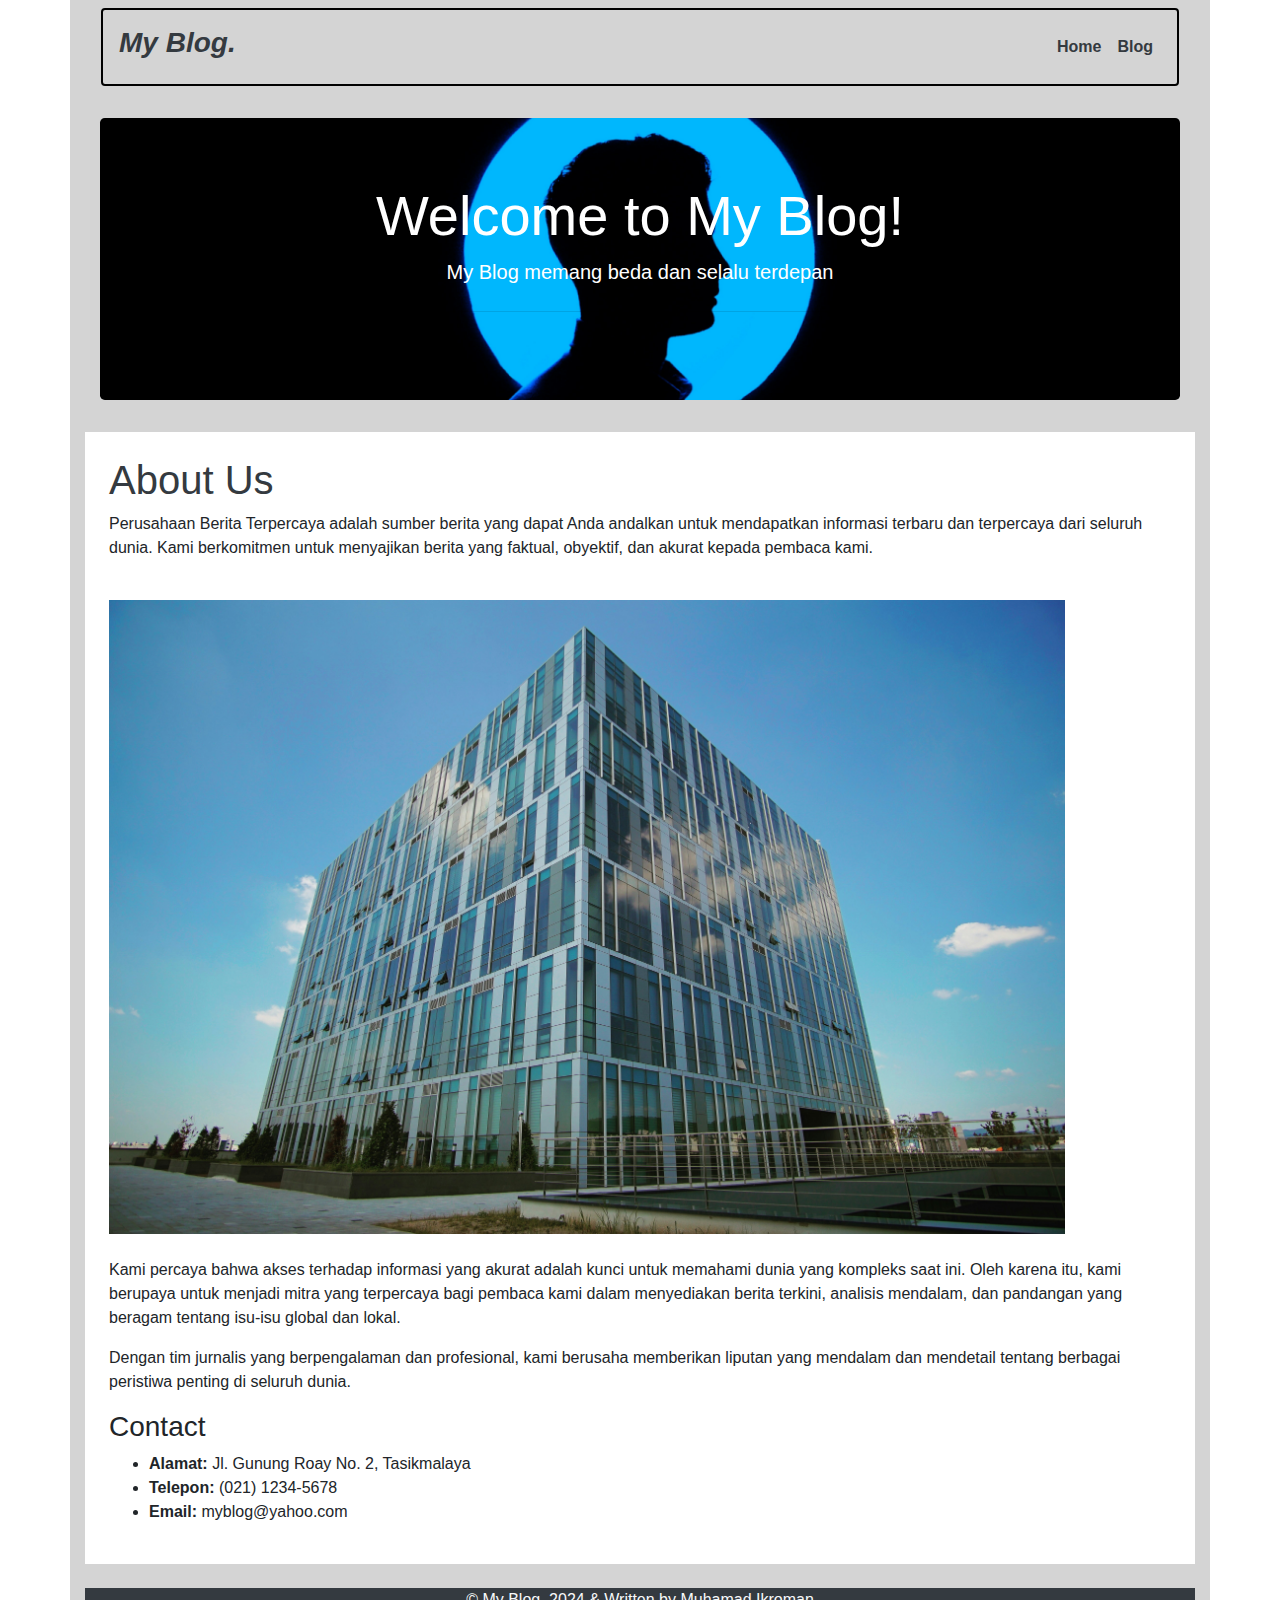
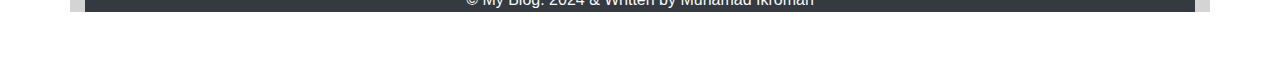
<file: index.html>
<!DOCTYPE html>
<html lang="en">
  <head>
    <!-- Required meta tags -->
    <meta charset="utf-8" />
    <meta
      name="viewport"
      content="width=device-width, initial-scale=1, shrink-to-fit=no"
    />
    <link rel="stylesheet" href="assets/css/style.css" />

    <!-- Bootstrap CSS -->
    <link
      rel="stylesheet"
      href="https://maxcdn.bootstrapcdn.com/bootstrap/4.0.0/css/bootstrap.min.css"
      integrity="sha384-Gn5384xqQ1aoWXA+058RXPxPg6fy4IWvTNh0E263XmFcJlSAwiGgFAW/dAiS6JXm"
      crossorigin="anonymous"
    />
    <link
      rel="stylesheet"
      href="https://cdn.jsdelivr.net/npm/bootstrap-icons@1.11.3/font/bootstrap-icons.min.css"
    />

    <title>Halaman Home</title>
  </head>
  <body>
    <div class="container bg-box">
      <!--Navbar-->
      <nav class="navbar navbar-expand-lg navbar-light">
        <div class="container rounded py-3 bg-navbar px-3">
          <p class="font-italic font-weight-bold h3 text-dark">My Blog.</p>
          <button
            class="navbar-toggler"
            type="button"
            data-toggle="collapse"
            data-target="#navbarSupportedContent"
            aria-controls="navbarSupportedContent"
            aria-expanded="false"
            aria-label="Toggle navigation"
          >
            <span class="navbar-toggler-icon"></span>
          </button>

          <div class="collapse navbar-collapse" id="navbarSupportedContent">
            <ul class="navbar-nav ml-auto">
              <li class="nav-item">
                <a class="nav-link text-dark font-weight-bold" href="index.html"
                  >Home</a
                >
              </li>
              <li class="nav-item active">
                <a class="nav-link text-dark font-weight-bold" href="blog.html"
                  >Blog <span class="sr-only">(current)</span></a
                >
              </li>
            </ul>
          </div>
        </div>
      </nav>
      <!--End Navbar-->

      <!--jumbotron-->
      <div class="container mt-4">
        <div class="hero-img jumbotron text-white text-center">
          <h1 class="display-4">Welcome to My Blog!</h1>
          <p class="lead">My Blog memang beda dan selalu terdepan</p>
          <hr class="my-4" />
        </div>
      </div>
      <!--End jumbotron-->

      <!-- About -->
      <div class="container mt-4 bg-white p-4">
        <div class="row">
          <div class="col-12">
            <h1 class="text-dark">About Us</h1>
            <p>
              Perusahaan Berita Terpercaya adalah sumber berita yang dapat Anda
              andalkan untuk mendapatkan informasi terbaru dan terpercaya dari
              seluruh dunia. Kami berkomitmen untuk menyajikan berita yang
              faktual, obyektif, dan akurat kepada pembaca kami.
            </p>
            <img
              src="assets/images/gedung.jpg"
              alt="gedung"
              width="90%"
              class="my-4"
            />
            <p>
              Kami percaya bahwa akses terhadap informasi yang akurat adalah
              kunci untuk memahami dunia yang kompleks saat ini. Oleh karena
              itu, kami berupaya untuk menjadi mitra yang terpercaya bagi
              pembaca kami dalam menyediakan berita terkini, analisis mendalam,
              dan pandangan yang beragam tentang isu-isu global dan lokal.
            </p>
            <p>
              Dengan tim jurnalis yang berpengalaman dan profesional, kami
              berusaha memberikan liputan yang mendalam dan mendetail tentang
              berbagai peristiwa penting di seluruh dunia.
            </p>
            <h3>Contact</h3>
            <ul>
              <li>
                <strong>Alamat:</strong> Jl. Gunung Roay No. 2, Tasikmalaya
              </li>
              <li><strong>Telepon:</strong> (021) 1234-5678</li>
              <li><strong>Email:</strong> myblog@yahoo.com</li>
            </ul>
          </div>
        </div>
      </div>
      <!-- About end -->

      <!--Footer-->
      <div class="container my-4 bg-dark">
        <div class="col-md-12">
          <div
            class="footer text-center text-light"
            style="margin-bottom: 50px"
          >
            &copy; My Blog. 2024 & Written by Muhamad Ikroman
          </div>
        </div>
      </div>

      <!--End Footer-->
    </div>

    <!-- Optional JavaScript -->
    <!-- jQuery first, then Popper.js, then Bootstrap JS -->
    <script
      src="https://code.jquery.com/jquery-3.2.1.slim.min.js"
      integrity="sha384-KJ3o2DKtIkvYIK3UENzmM7KCkRr/rE9/Qpg6aAZGJwFDMVNA/GpGFF93hXpG5KkN"
      crossorigin="anonymous"
    ></script>
    <script
      src="https://cdnjs.cloudflare.com/ajax/libs/popper.js/1.12.9/umd/popper.min.js"
      integrity="sha384-ApNbgh9B+Y1QKtv3Rn7W3mgPxhU9K/ScQsAP7hUibX39j7fakFPskvXusvfa0b4Q"
      crossorigin="anonymous"
    ></script>
    <script
      src="https://maxcdn.bootstrapcdn.com/bootstrap/4.0.0/js/bootstrap.min.js"
      integrity="sha384-JZR6Spejh4U02d8jOt6vLEHfe/JQGiRRSQQxSfFWpi1MquVdAyjUar5+76PVCmYl"
      crossorigin="anonymous"
    ></script>
  </body>
</html>
</file>
<file: assets/css/style.css>
.bg-box {
  background-color: rgb(212, 212, 212);
}

.hero-img {
  background-image: url("../images/bg.jpg");
  background-size: cover;
  background-position: center;
}

.bg-navbar {
  /* background-color: rgb(172, 172, 172); */
  border: 2px solid black;
}

.artikel-img {
  background-image: url("../images/artikel-3.jpg");
  background-size: cover;
  background-position: center;
  height: 300px;
}

.bg-sidebar {
  background-color: rgb(192, 192, 192);
  overflow-y: scroll;
  height: 100vh;
}

.prev,
.next {
  display: flex;
  align-items: center;
  justify-content: center;
  gap: 10px;
  border-radius: 20px;
  border: 2px solid rgb(130, 130, 133);
  cursor: pointer;
  width: 300px;
}

.next .teks {
  display: flex;
  flex-direction: column;
  justify-content: end;
  align-items: end;
}

.prev a,
.next a {
  font-size: 20px;
}

.prev:hover,
.next:hover {
  background-color: rgb(130, 130, 133);
  color: white;
}

.comment {
  /* background-color: rgb(201, 201, 201); */
  border: 2px solid rgb(32, 32, 32);
  padding: 5px;
}

.form-comment {
  width: 50%;
  margin: auto;
  background-color: rgb(184, 184, 184);
  padding: 20px;
  border-radius: 10px;
}

@media (max-width: 768px) {
  .arah {
    margin: auto;
    flex-direction: column;
  }

  .prev,
  .next {
    width: 99%;
  }

  .form-comment {
    width: 80%;
  }
}

@media (max-width: 425px) {
  .comments {
    flex-direction: column;
    gap: 5px;
  }
  .arah {
    margin: auto;
    flex-direction: column;
  }
  .next,
  .prev {
    width: 99%;
  }

  .form-comment {
    width: 100%;
  }
}
</file>
